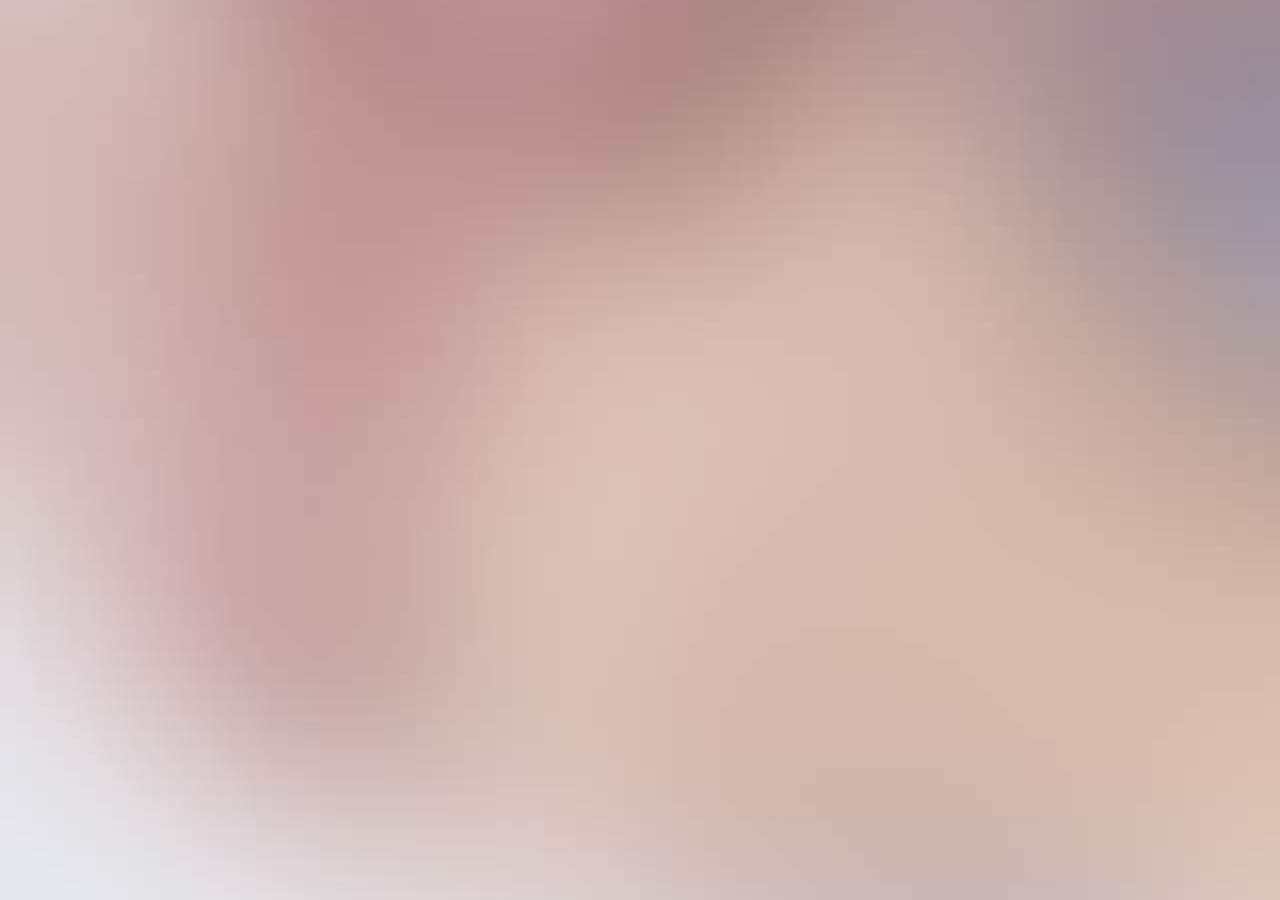
<file: sample/1/index.html>
<!DOCTYPE html>
<html>
<head lang="en">
    <meta charset="utf-8">
    <meta name="mobileoptimized" content="0"/>
    <meta name="viewport" content="width=device-width, minimum-scale=1.0, maximum-scale=1.0, user-scalable=no"/>
    <meta name="apple-mobile-web-app-capable" content="yes">
    <meta name="format-detection" content="telephone=no">
    <meta name="screen-orientation" content="portrait">
    <meta name="browsermode" content="application">
    <title></title>
    <link href="css/style.css" rel="stylesheet">
</head>
<body>

<div class="scence scence-1">
    <div class="bg a-bg"></div>
    <div class="bg a-bg-mask"></div>
</div>

<div class="scence scence-2">
    <div class="bg b-bg"></div>
    <div class="bg b-bg-mask"></div>
</div>

<div class="scence scence-3">
    <div class="bg c-bg"></div>
    <div class="s3-cloud"></div>
    <div class="bg c-bg-mask"></div>
    <div class="door-up"></div>
    <div class="door-down"></div>
</div>

<div class="scence scence-4">
    <div class="bg s4-bg"></div>
    <div class="bg s4-cloud"></div>
</div>

<div class="scence scence-5">
    <div class="bg s5-bg"></div>
    <div class="bg s5-cloud1"></div>
    <div class="bg s5-cloud2"></div>
    <div class="bg s5-bg2"></div>
    <div class="bg s5-mask"></div>
</div>

<div class="scence scence-6">
    <div class="bg s6-bg"></div>
    <div class="bg s6-cloud"></div>
    <div class="bg s6-mask"></div>
</div>

<div class="scence scence-7">
    <div class="bg s7-bg"></div>
    <div class="bg s7-cloud"></div>
    <div class="bg s7-face"></div>
</div>

<div class="scence scence-8">
    <div class="bg s8-bg"></div>
    <div class="bg s8-cloud"></div>
    <div class="bg s8-mask"></div>
</div>

<div class="scence scence-9">
    <img src="img/9-bg.jpeg" class="s9-bg">
    <div class="bg s9-cloud"></div>
</div>

<!--<div class="scence scence-10">-->
<!-- -->
<!--</div>-->
<audio class="w-audio" src="audio/bk.mp3" autoplay="true" loop="true"></audio>
<script src="../../lib/package.js"></script>
<script src="main.js"></script>
</body>
</html>
</file>
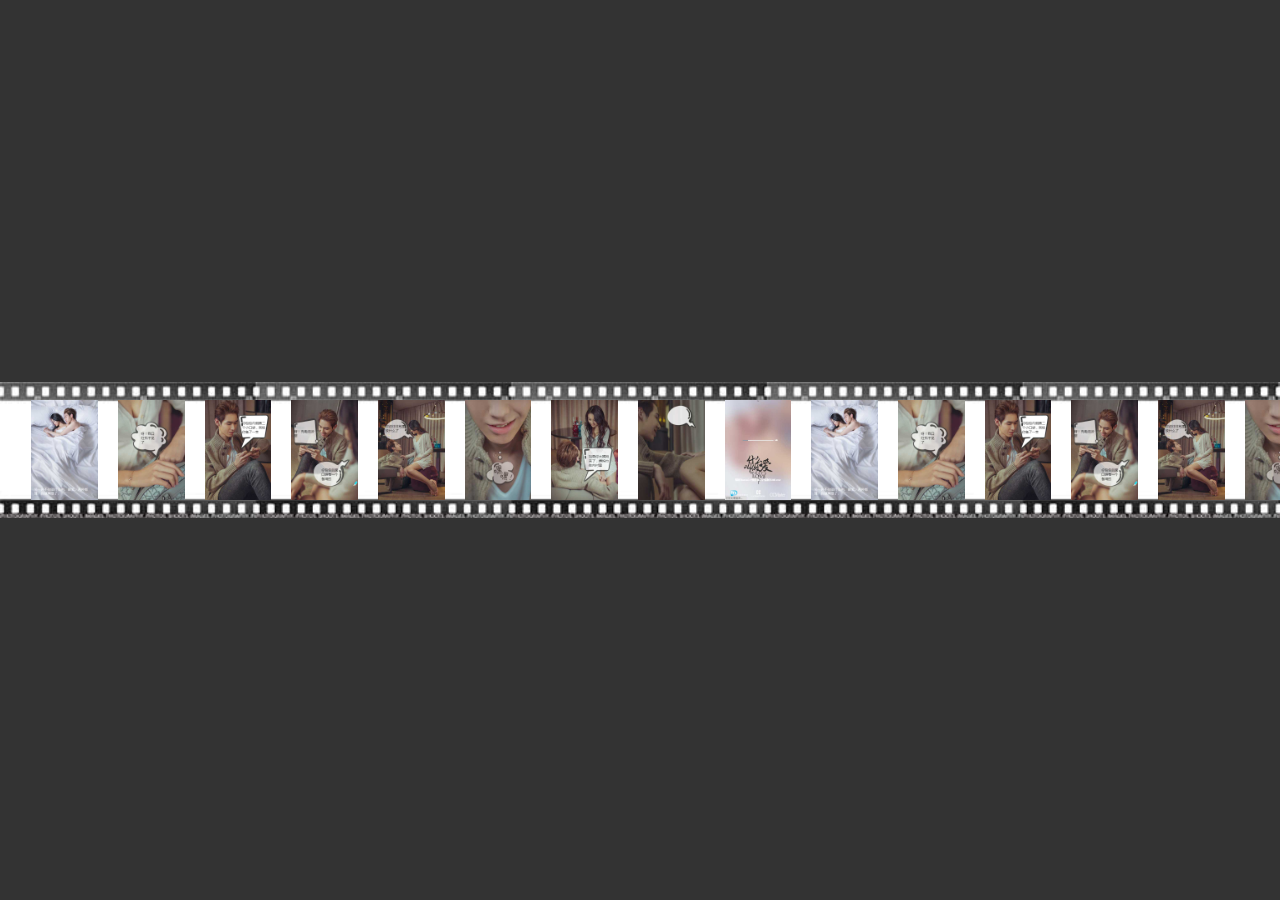
<file: sample/2/index.html>
<!DOCTYPE html>
<html>
<head lang="en">
    <meta charset="utf-8">
    <meta name="mobileoptimized" content="0"/>
    <meta name="viewport" content="width=device-width, minimum-scale=1.0, maximum-scale=1.0, user-scalable=no"/>
    <meta name="apple-mobile-web-app-capable" content="yes">
    <meta name="format-detection" content="telephone=no">
    <meta name="screen-orientation" content="portrait">
    <meta name="browsermode" content="application">
    <title></title>
    <style>
        * {
            margin: 0;
            -webkit-user-select: none;
        }

        html, body {
            position: absolute;
            top: 0;
            left: 0;
            bottom: 0;
            right: 0;
            overflow: hidden;
            background: #333;
        }
    </style>
</head>
<body>
<script src="../../lib/package.js"></script>
<script>
    main( function () {
        var util = imports( "../../lib/util.js" );
        var css = imports( "../../lib/css.js" );
        var dom = imports( "../../lib/dom.js" );

        var img = [];
        util.loop( 9, function ( i ) {
            img.push( "img/" + i + ".jpg" );
        } );

        img = img.concat( img );
        img.shift();
        var bw = 88 * img.length + 20;
        var border = dom.element( "div", {
            classList : "border",
            css : {
                height : "100px",
                width : bw + "px",
                position : "absolute",
                top : "50%",
                "-webkit-transform" : "translate3d(0,-50%,0)",
                "text-align" : "center",
                padding : "18px 0",
                background : "url(img/film.jpg) repeat-x",
                "background-size" : "auto 100%"
            }
        }, document.body );
        var w = document.body.offsetWidth;
        var h = document.body.offsetHeight;

        util.loopArray( img, function ( src ) {
            dom.element( "img", {
                css : {
                    height : "100%",
                    margin : "0 10px",
                    display : "inline-block"
                },
                src : src
            }, border );
        } );


        css.insertCSSAnimate( {
            slide : {
                0 : {
                    "-webkit-transform" : "translate3d(320px,-50%,0)"
                },
                45 : {
                    "-webkit-transform" : "translate3d(-80%,-50%,0)"
                },
                80 : {
                    "-webkit-transform" : "translate3d(-20%,-50%,0)"
                },
                100 : {
                    "-webkit-transform" : "translate3d(" + (w - bw) / 2 + "px,-50%,0)"
                }
            }
        } );

        css.insertCSSRules( {
            ".born.border" : {
                "-webkit-animation" : "slide 13s ease-out 2s both"
            }
        } );


        var s0 = dom.element( "img", {
            classList : "s0",
            src : img[((img.length / 2 << 0))],
            css : {
                opacity : 0,
                position : "absolute",
                top : "50%",
                height : "100px",
                left : "50%",
                "-webkit-transform" : "translate3d(-50%,-50%,0)"
            }
        }, document.body );
        css.insertCSSRules( {
            ".born.s0" : {
                "-webkit-animation" : "bigger 2s ease-out 1s forwards"
            }
        } );
        css.insertCSSAnimate( {
            bigger : {
                0 : {
                    opacity : 1
                },
                100 : {
                    "-webkit-transform" : "translate3d(-50%,-50%,0) scale(" + h / 100 + ")",
                    opacity : 1
                }
            }
        } );
        setTimeout( function () {
            s0.classList.add( "born" );
        }, 15000 );

        border.classList.add( "born" );
    } );
</script>
</body>
</html>
</file>
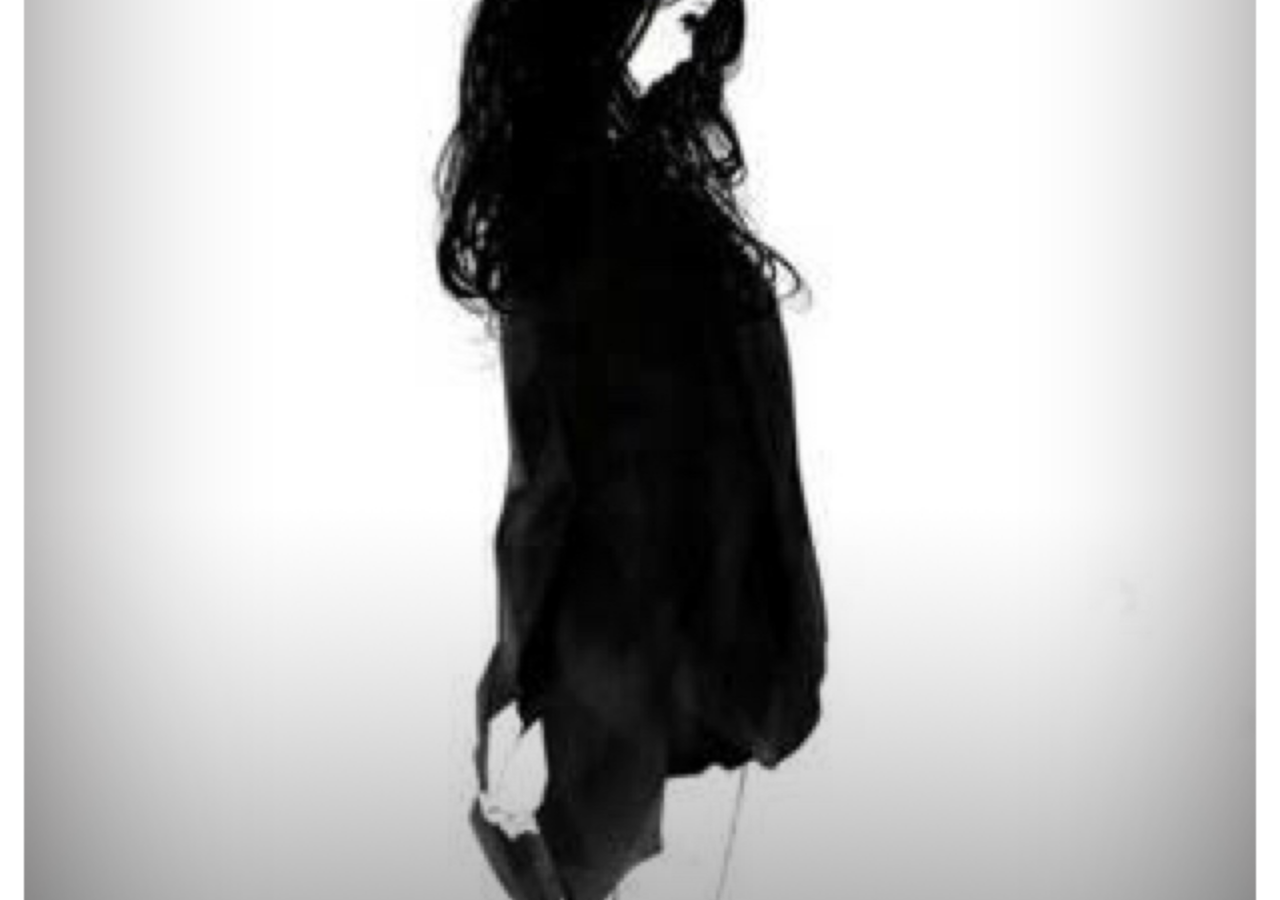
<file: sample/3/index.html>
<!DOCTYPE html>
<html>
<head lang="en">
    <meta charset="utf-8">
    <meta name="mobileoptimized" content="0"/>
    <meta name="viewport" content="width=device-width, minimum-scale=1.0, maximum-scale=1.0, user-scalable=no"/>
    <meta name="apple-mobile-web-app-capable" content="yes">
    <meta name="format-detection" content="telephone=no">
    <meta name="screen-orientation" content="portrait">
    <meta name="browsermode" content="application">
    <title></title>
    <link href="css/style.css" rel="stylesheet">
</head>
<body>

<div class="scence scence-0">
    <img src="img/0-girl.jpg" class="a-girl">
    <div class="bg a-bg-0"></div>
</div>

<div class="scence scence-1">
    <img src="img/1-img.jpg" class="bg">
    <div class="bg a-bg-0"></div>
</div>

<div class="scence scence-2">
    <img src="img/2-img.jpg" class="bg">
    <div class="bg a-bg-0"></div>
</div>

<div class="scence scence-3">
    <img src="img/3-img.jpg" class="bg">
    <div class="bg a-bg-0"></div>
</div>

<div class="scence scence-4">
    <img src="img/4-img.jpg" class="bg">
    <div class="bg a-bg-0"></div>
</div>

<div class="scence scence-5">
    <img src="img/5-img.jpg" class="bg">
    <div class="bg a-bg-0"></div>
</div>

<div class="scence scence-6">
    <img src="img/6-img.jpg" class="bg">
    <div class="bg a-bg-0"></div>
</div>

<!--<div class="scence scence-7">-->
<!--<img src="img/7-img.jpg" class="bg">-->
<!--<div class="bg a-bg-0"></div>-->
<!--</div>-->

<!--<div class="scence scence-8">-->
<!--<img src="img/8-img.jpg" class="bg">-->
<!--<div class="bg a-bg-0"></div>-->
<!--</div>-->

<!--<div class="scence scence-9">-->
<!--<img class="bg" src="img/9-img.jpg">-->
<!--<div class="bg a-bg-0"></div>-->
<!--</div>-->
<!--<div class="scence scence-10">-->
<!--<img class="bg" src="img/10-img.jpg">-->
<!--<div class="bg a-bg-0"></div>-->
<!--</div>-->
<!--<div class="scence scence-11">-->
<!--<img class="bg" src="img/11-img.jpg">-->
<!--<div class="bg a-bg-0"></div>-->
<!--</div>-->
<!--<div class="scence scence-12">-->
<!--<img class="bg" src="img/12-img.jpg">-->
<!--<div class="bg a-bg-0"></div>-->
<!--</div>-->
<!--<div class="scence scence-13">-->
<!--<img class="bg" src="img/13-img.jpg">-->
<!--<div class="bg a-bg-0"></div>-->
<!--</div>-->
<!--<div class="scence scence-14">-->
<!--<img class="bg" src="img/14-img.jpg">-->
<!--<div class="bg a-bg-0"></div>-->
<!--</div>-->
<!--<div class="scence scence-15">-->
<!--<img class="bg" src="img/15-img.jpg">-->
<!--<div class="bg a-bg-0"></div>-->
<!--</div>-->
<!--<div class="scence scence-16"><img class="bg" src="img/16-img.jpg">-->
<!--<div class="bg a-bg-0"></div>-->
<!--</div>-->
<!--<div class="scence scence-17"><img class="bg" src="img/17-img.jpg">-->
<!--<div class="bg a-bg-0"></div>-->
<!--</div>-->
<!--<div class="scence scence-18"><img class="bg" src="img/18-img.jpg">-->
<!--<div class="bg a-bg-0"></div>-->
<!--</div>-->
<!--<div class="scence scence-19"><img class="bg" src="img/19-img.jpg">-->
<!--<div class="bg a-bg-0"></div>-->
<!--</div>-->

<div class="scence scence-8">
    完
    <div class="snow a"></div>
    <div class="snow b"></div>
    <div class="snow c"></div>
    <div class="snow d"></div>
    <div class="snow e"></div>
    <div class="snow f"></div>
    <div class="snow g"></div>
</div>

<!--<div class="scence scence-20"><img class="bg" src="img/20-img.jpg">-->
<!--<div class="bg a-bg-0"></div>-->
<!--</div>-->
<!--<div class="scence scence-21"><img class="bg" src="img/21-img.jpg">-->
<!--<div class="bg a-bg-0"></div>-->
<!--</div>-->
<!--<div class="scence scence-22"><img class="bg" src="img/22-img.jpg">-->
<!--<div class="bg a-bg-0"></div>-->
<!--</div>-->
<!--<div class="scence scence-23"><img class="bg" src="img/23-img.jpg">-->
<!--<div class="bg a-bg-0"></div>-->
<!--</div>-->
<!--<div class="scence scence-24"><img class="bg" src="img/24-img.jpg">-->
<!--<div class="bg a-bg-0"></div>-->
<!--</div>-->
<!--<div class="scence scence-25"><img class="bg" src="img/25-img.jpg">-->
<!--<div class="bg a-bg-0"></div>-->
<!--</div>-->
<!--<div class="scence scence-26"><img class="bg" src="img/26-img.jpg">-->
<!--<div class="bg a-bg-0"></div>-->
<!--</div>-->
<!--<div class="scence scence-27"><img class="bg" src="img/27-img.jpg">-->
<!--<div class="bg a-bg-0"></div>-->
<!--</div>-->
<!--<div class="scence scence-28"><img class="bg" src="img/28-img.jpg">-->
<!--<div class="bg a-bg-0"></div>-->
<!--</div>-->
<!--<div class="scence scence-29"><img class="bg" src="img/29-img.jpg">-->
<!--<div class="bg a-bg-0"></div>-->
<!--</div>-->
<!--<div class="scence scence-30"><img class="bg" src="img/30-img.jpg">-->
<!--<div class="bg a-bg-0"></div>-->
<!--</div>-->
<!--<div class="scence scence-31"><img class="bg" src="img/31-img.jpg">-->
<!--<div class="bg a-bg-0"></div>-->
<!--</div>-->
<!--<div class="scence scence-32"><img class="bg" src="img/32-img.jpg">-->
<!--<div class="bg a-bg-0"></div>-->
<!--</div>-->
<!--<div class="scence scence-33"><img class="bg" src="img/33-img.jpg">-->
<!--<div class="bg a-bg-0"></div>-->
<!--</div>-->
<!--<div class="scence scence-34"><img class="bg" src="img/34-img.jpg">-->
<!--<div class="bg a-bg-0"></div>-->
<!--</div>-->
<!--<div class="scence scence-35"><img class="bg" src="img/35-img.jpg">-->
<!--<div class="bg a-bg-0"></div>-->
<!--</div>-->
<!--<div class="scence scence-36"><img class="bg" src="img/36-img.jpg">-->
<!--<div class="bg a-bg-0"></div>-->
</div>
<audio src="audio/music.mp3" autoplay="true"></audio>
<script src="../../lib/package.js"></script>
<script src="main.js"></script>

</body>
</html>
</file>
<file: sample/1/css/style.css>
* {
    margin: 0;
    -webkit-user-select: none;
}

html, body, .scence {
    position: absolute;
    top: 0;
    left: 0;
    bottom: 0;
    right: 0;
    overflow: hidden;
    background: black;
}

.bg {
    position: absolute;
    top: 0;
    left: 0;
    height: 100%;
    width: 100%;
}

/*第1页*/
.born.scence-1 {
    -webkit-animation: page-animate 8s ease-out both;
}

.a-bg-mask {
    background: url(../img/1-bg-mask.jpeg) no-repeat center center;
    background-size: cover;
}

.born .a-bg-mask {
    -webkit-animation: shade-out 2s ease-out 0s forwards;
}

.a-bg {
    background: url(../img/1-bg.jpeg) no-repeat center center;
    background-size: cover;
}

/*第二页*/
.born.scence-2 {
    -webkit-animation: page-animate 8s ease-out both;
}

.b-bg-mask {
    background: url(../img/2-bg-mask.jpeg) no-repeat center center;
    background-size: cover;
}

.born .b-bg-mask {
    -webkit-animation: slide 4s ease-out 0s forwards;
}

.b-bg {
    background: url(../img/2-bg.jpeg) no-repeat center center;
    background-size: cover;
}

.born .b-bg {
    -webkit-animation: fade-in 2s ease-out 2s both;
}

/*第三页*/
.born.scence-3 {
    -webkit-animation: page-animate 8s ease-out both;
}

.c-bg {
    background: url(../img/3-bg.jpeg) no-repeat center center;
    background-size: cover;
}

.c-bg-mask {
    background: url(../img/3-bg-mask.jpeg) no-repeat center center;
    background-size: cover;
}

.born .c-bg-mask {
    -webkit-animation: shade-out 2s ease-out 4s forwards;
}

.door-up {
    position: absolute;
    top: 0;
    left: 0;
    height: 50%;
    width: 100%;
    background: url(../img/3-mask-2.jpeg) no-repeat left bottom;
    background-size: 100% auto;
}

.born .door-up {
    -webkit-animation: go-up 2s ease-out 1s forwards;
}

.door-down {
    position: absolute;
    bottom: 0;
    left: 0;
    height: 50%;
    width: 100%;
    background: url(../img/3-mask.jpeg) no-repeat left top;
    background-size: 100% auto;
}

.born .door-down {
    -webkit-animation: go-down 2s ease-out 1s forwards;
}

.subtitles-border {
    position: absolute;
    bottom: 20px;
    left: 20px;
    right: 20px;
    height: auto;
    font-family: Microsoft YaHei;
    font-size: 20px;
    z-index: 100;
}

.s3-cloud {
    position: absolute;
    top: 0;
    left: 0;
    right: 0;
    bottom: 0;
    background: url("../img/3-cloud.png") no-repeat center center;
    background-size: cover;
}

/*第4页*/
.s4-bg {
    background: url(../img/3-bg.jpeg) no-repeat center center;
    background-size: cover;
}

.born.scence-4 {
    -webkit-animation: page-animate 8s ease-out both;
}

.s4-cloud {
    background: url("../img/4-cloud.png") no-repeat center center;
    background-size: cover;
}

.born .s4-cloud {
    -webkit-animation: fade-in 2s ease-out 1s both;
}

/*第5页*/
.born.scence-5 {
    -webkit-animation: page-animate 15s ease-out both;
}

.s5-mask {
    background: url("../img/5-mask.jpeg") no-repeat center center;
    background-size: cover;
}

.born .s5-mask {
    -webkit-animation: fade-out-with-bigger 3s ease-out both;
}

.s5-bg2 {
    background: url("../img/5-bg2.jpeg") no-repeat center center;
    background-size: cover;
}

.born .s5-bg2 {
    -webkit-animation: fade-out 5s ease-out 3s both;
}

.s5-cloud1 {
    background: url("../img/5-cloud1.png") no-repeat center center;
    background-size: cover;
}

.born .s5-cloud1 {
    -webkit-animation: fade-in 2s ease-out 5s both;
}

.s5-cloud2 {
    background: url("../img/5-cloud2.png") no-repeat center center;
    background-size: cover;
}

.born .s5-cloud2 {
    -webkit-animation: fade-in 2s ease-out 6s both;
}

.s5-bg {
    background: url("../img/5-bg.jpeg") no-repeat center center;
    background-size: cover;
}

/*第6页*/
.born.scence-6 {
    -webkit-animation: page-animate 8s ease-out both;
}

.s6-bg {
    background: url("../img/6-bg.jpeg") no-repeat center center;
    background-size: cover;
}

.born .s6-mask {
    -webkit-animation: fade-out-with-bigger 3s ease-out both;
}

.s6-cloud {
    background: url("../img/6-cloud.png") no-repeat center center;
    background-size: cover;
}

.born .s6-cloud {
    -webkit-animation: fade-in 2s ease-out 3s both;
}

.s6-mask {
    background: url("../img/6-mask.jpeg") no-repeat center center;
    background-size: cover;
}

/*第7页*/
.born.scence-7 {
    -webkit-animation: page-animate 3s ease-out both;
}

.s7-bg {
    background: url("../img/7-bg.jpeg") no-repeat center center;
    background-size: cover;
}

.s7-cloud {
    background: url("../img/7-cloud.png") no-repeat center center;
    background-size: cover;
}

.born .s7-cloud {
    -webkit-animation: fade-in 2s ease-out 1s both;
}

.s7-face {
    background: url("../img/7-face.png") no-repeat center center;
    background-size: cover;
}

.born .s7-face {
    -webkit-animation: shake 2s ease-out infinite both;
}

/*第8页*/
.born.scence-8 {
    -webkit-animation: page-animate 8s ease-out both;
}

.s8-bg {
    background: url("../img/8-bg.jpeg") no-repeat center center;
    background-size: cover;
}

.s8-cloud {
    background: url("../img/8-cloud.png") no-repeat center center;
    background-size: cover;
}

.born .s8-cloud {
    -webkit-animation: fade-in 2s ease-out 3s both;
}

.s8-mask {
    background: url("../img/8-mask.jpeg") no-repeat center center;
    background-size: cover;
}

.born .s8-mask {
    -webkit-animation: fade-out-with-bigger 3s ease-out both;
}

/*第9页*/
.born.scence-9 {
    -webkit-animation: page-animate 8s ease-out both;
}

.s9-bg {
    position: absolute;
    height: 100%;
}

.s9-cloud {
    background: url("../img/9-cloud.png") no-repeat center center;
    background-size: cover;
}

.born .s9-cloud {
    -webkit-animation: fade-in 2s ease-out 1s both;
}

/*动画*/
@-webkit-keyframes shade-out {
    0% {
        opacity: 1;
    }
    100% {
        opacity: 0;
    }
}

@-webkit-keyframes slide {
    0% {
        left: 0;
        opacity: 0.2;
    }
    20% {
        opacity: 1;
    }
    50% {
        -webkit-transform: translate3d(-50%, 0, 0);
        opacity: 1;
    }
    100% {
        -webkit-transform: translate3d(-50%, 0, 0) scale(2);
        opacity: 0;
    }
}

@-webkit-keyframes fade-in {
    0% {
        opacity: 0;
    }
    100% {
        opacity: 1;
    }
}

@-webkit-keyframes fade-out {
    0% {
        opacity: 1;
    }
    100% {
        opacity: 0;
    }
}

@-webkit-keyframes fade-out-with-bigger {
    0% {
        opacity: 1;
        -webkit-transform: scale(1);
    }
    50% {
        -webkit-transform: scale(1);
    }
    100% {
        opacity: 0;
        -webkit-transform: scale(3);
    }
}

@-webkit-keyframes go-up {
    0% {
        -webkit-transform: translate3d(0, 0, 0);
    }
    100% {
        -webkit-transform: translate3d(0, -100%, 0);
        opacity: 0;
    }
}

@-webkit-keyframes go-down {
    0% {
        -webkit-transform: translate3d(0, 0, 0);
    }
    100% {
        -webkit-transform: translate3d(0, 100%, 0);
        opacity: 0;
    }
}

@-webkit-keyframes page-animate {
    0% {
        opacity: 0;
    }
    10% {
        opacity: 1;
    }
    90% {
        opacity: 1;
    }
    100% {
        opacity: 0;
    }
}

@-webkit-keyframes shake {
    0% {
        -webkit-transform: rotateZ(0deg);
    }
    25% {
        -webkit-transform: rotateZ(-2deg);
    }
    50% {
        -webkit-transform: rotateZ(0deg);
    }
    75% {
        -webkit-transform: rotateZ(2deg);
    }
    100% {
        -webkit-transform: rotateZ(0deg);
    }
}
</file>
<file: sample/3/css/style.css>
* {
    margin: 0;
    -webkit-user-select: none;
}

html, body, .scence {
    position: absolute;
    top: 0;
    left: 0;
    bottom: 0;
    right: 0;
    overflow: hidden;
    background: white;
}

.bg {
    position: absolute;
    top: 0;
    left: 0;
    height: 100%;
    width: 100%;
}

.subtitles-border {
    position: absolute;
    bottom: 20px;
    left: 20px;
    right: 20px;
    height: auto;
    font-family: Microsoft YaHei;
    font-size: 20px;
    z-index: 100;
    color: orange;
}

/*第1页*/
.a-bg-0 {
    background: url("../img/0-bg.png") no-repeat center center;
    background-size: cover;
}

.a-girl {
    width: 100%;
    position: absolute;
    top: 50%;
    left: 0;
    -webkit-transform: translate3d(0, -50%, 0);
}

@-webkit-keyframes page-animate {
    0% {
        opacity: 0;
    }
    10% {
        opacity: 1;
    }
    90% {
        opacity: 1;
    }
    100% {
        opacity: 0;
    }
}

@-webkit-keyframes fly-in {
    0% {
        -webkit-transform: translate3d(200px, 200px, 0) scale(1.5) rotateZ(30deg);
    }
    20% {
        -webkit-transform: translate3d(0, 0, 0) scale(1) rotateZ(0deg);
    }
    90% {
        -webkit-transform: translate3d(0, 0, 0) scale(1) rotateZ(0deg);
        opacity: 1;
    }
    100% {
        -webkit-transform: translate3d(0, 0, 0) scale(1) rotateZ(0deg);
        opacity: 0;
    }
}

@-webkit-keyframes slide-in {
    0% {
        -webkit-transform: translate3d(-100%, 0, 0);
    }
    20% {
        -webkit-transform: translate3d(0, 0, 0);
    }
    80% {
        -webkit-transform: translate3d(0, 0, 0);
    }
    100% {
        -webkit-transform: translate3d(100%, 0, 0);
    }
}

@-webkit-keyframes down-in {
    0% {
        -webkit-transform: translate3d(0, -100%, 0);
    }
    20% {
        -webkit-transform: translate3d(0, 0, 0);
    }
    80% {
        -webkit-transform: translate3d(0, 0, 0);
        opacity: 1;
    }
    100% {
        -webkit-transform: translate3d(0, 100%, 0);
        opacity: 0;
    }
}

.born.scence {
    -webkit-animation: page-animate 6s ease-out both;
}

.born.scence.scence-0 {
    -webkit-animation: fly-in 6s ease-out both;
}

.born.scence.scence-3 {
    -webkit-animation: down-in 6s ease-out both;
}

.born.scence.scence-6 {
    -webkit-animation: slide-in 6s ease-out both;
}

.born.scence.scence-9 {
    -webkit-animation: fly-in 8s ease-out both;
}

.born.scence.scence-12 {
    -webkit-animation: slide-in 6s ease-out both;
}

.born.scence.scence-15 {
    -webkit-animation: fly-in 6s ease-out both;
}

.born.scence.scence-18 {
    -webkit-animation: slide-in 6s ease-out both;
}

.born.scence.scence-21 {
    -webkit-animation: fly-in 6s ease-out both;
}

.born.scence.scence-25 {
    -webkit-animation: slide-in 6s ease-out both;
}

.born.scence.scence-26 {
    -webkit-animation: fly-in 6s ease-out both;
}

.born.scence.scence-30 {
    -webkit-animation: slide-in 6s ease-out both;
}

.born.scence.scence-31 {
    -webkit-animation: fly-in 6s ease-out both;
}

.scence-8 {
    background: #000;
    color: #ddd;
    line-height: 100%;
    text-align: center;
    font-size: 30px;
}

.born.scence.scence-8 {
    -webkit-animation: last 6s ease-out both;
}

@-webkit-keyframes last {
    0% {
        -webkit-transform: translate3d(0, -100%, 0);
    }
    20% {
        -webkit-transform: translate3d(0, 0, 0);
    }
    80% {
        -webkit-transform: translate3d(0, 0, 0);
    }
    100% {
        -webkit-transform: translate3d(0, 0, 0);
    }
}

.snow {
    width: 4px;
    height: 4px;
    background: white;
}

.born .snow.a {
    position: absolute;
    bottom: -10px;
    left: 20%;
    -webkit-animation: snow 8s ease-out 0s infinite both;
}

.born .snow.b {
    position: absolute;
    bottom: -10px;
    left: 50%;
    -webkit-animation: snow2 8s ease-out 0.2s infinite both;
}

.born .snow.c {
    position: absolute;
    bottom: -10px;
    left: 20%;
    -webkit-animation: snow 5s ease-out 0.1s infinite both;
}

.born .snow.d {
    position: absolute;
    bottom: -10px;
    left: 16%;
    -webkit-animation: snow2 6s ease-out 0.1s infinite both;
}

.born .snow.e {
    position: absolute;
    bottom: -10px;
    left: 26%;
    -webkit-animation: snow2 9s ease-out 0.1s infinite both;
}

.born .snow.f {
    position: absolute;
    bottom: -10px;
    left: 40%;
    -webkit-animation: snow 9s ease-out 0.1s infinite both;
}

.born .snow.g {
    position: absolute;
    bottom: -10px;
    left: 35%;
    -webkit-animation: snow2 7s ease-out 0.3s infinite both;
}

@-webkit-keyframes snow {
    0% {
        opacity: 0;
        -webkit-transform: translate3d(0, 0, 0);
    }
    20% {
        opacity: 1;
        -webkit-transform: translate3d(100px, -100px, 0) scale(1.3) rotateZ(10deg);
    }
    80% {
        opacity: 1;
        -webkit-transform: translate3d(200px, -400px, 0) scale(.9) rotateZ(-20deg);
    }
    100% {
        -webkit-transform: translate3d(300px, -1000px, 0) scale(1) rotateZ(40deg);
        opacity: 0;
    }
}

@-webkit-keyframes snow2 {
    0% {
        opacity: 0;
        -webkit-transform: translate3d(0, 0, 0);
    }
    20% {
        opacity: 1;
        -webkit-transform: translate3d(20px, -100px, 0) scale(1.3) rotateZ(10deg);
    }
    80% {
        opacity: 1;
        -webkit-transform: translate3d(200px, -400px, 0) scale(.9) rotateZ(-20deg);
    }
    100% {
        -webkit-transform: translate3d(-150px, -1000px, 0) scale(1) rotateZ(40deg);
        opacity: 0;
    }
}
</file>
